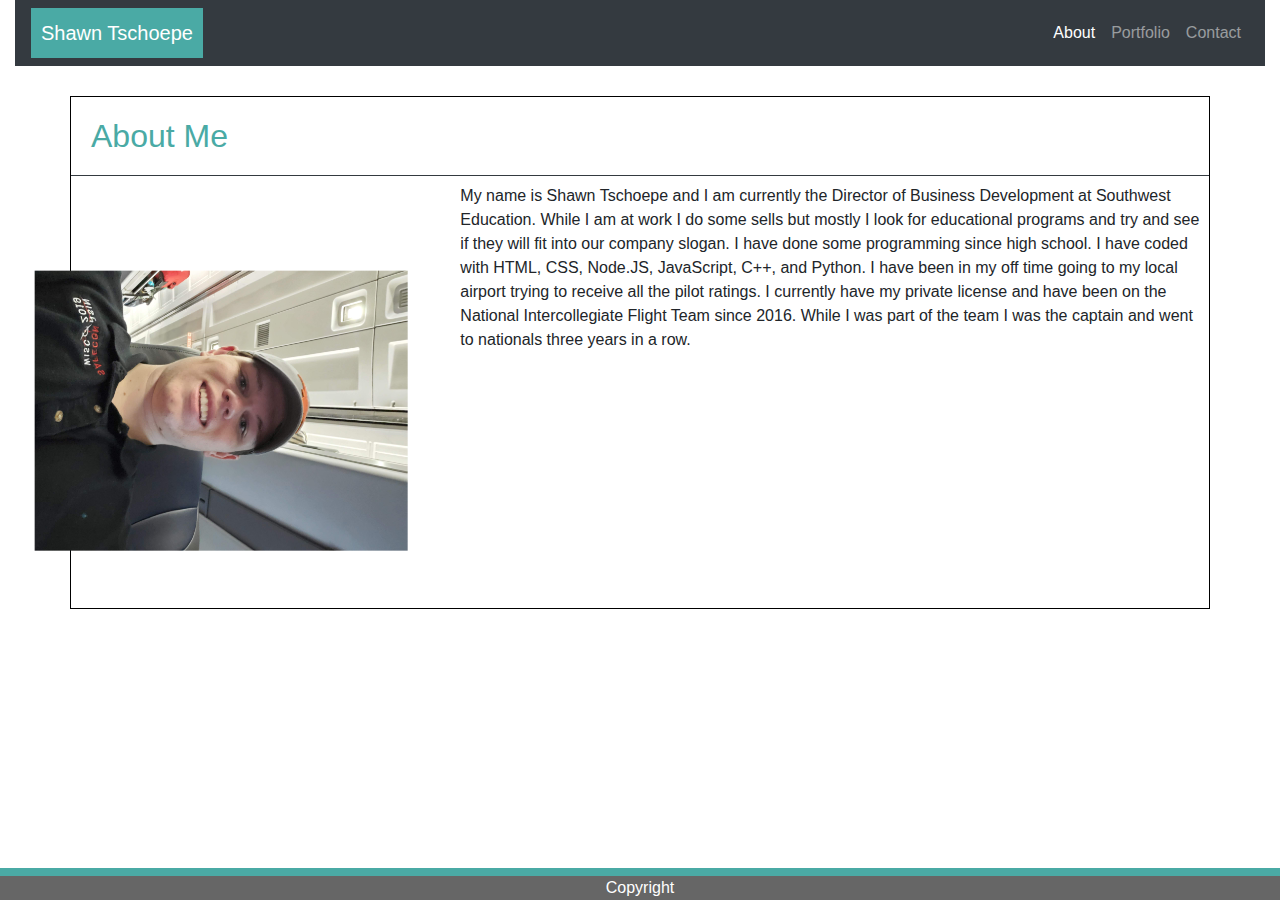
<file: index.html>
<!DOCTYPE html>
<html lang="en">
  <head>
    <meta charset="UTF-8" />
    <meta name="viewport" content="width=device-width, initial-scale=1.0" />
    <meta http-equiv="X-UA-Compatible" content="ie=edge" />
    <title>Portfolio</title>
    <link rel="stylesheet" href="css/reset.css" />
    <link
      rel="stylesheet"
      href="https://stackpath.bootstrapcdn.com/bootstrap/4.4.1/css/bootstrap.min.css"
      integrity="sha384-Vkoo8x4CGsO3+Hhxv8T/Q5PaXtkKtu6ug5TOeNV6gBiFeWPGFN9MuhOf23Q9Ifjh"
      crossorigin="anonymous"
    />
    <link rel="stylesheet" href="css/styles.css" />
  </head>

  <header>
    <!-- Nav Bar -->
    <div class="container-fluid">
      <nav class="navbar navbar-expand-lg navbar-dark bg-dark">
        <a class="navbar-brand text-white navtitle" href="index.html"
          >Shawn Tschoepe</a
        >
        <button
          class="navbar-toggler"
          type="button"
          data-toggle="collapse"
          data-target="#navbarSupportedContent"
          aria-controls="navbarSupportedContent"
          aria-expanded="false"
          aria-label="Toggle navigation"
        >
          <span class="navbar-toggler-icon"></span>
        </button>

        <div class="collapse navbar-collapse" id="navbarSupportedContent">
          <ul class="navbar-nav ml-auto">
            <li class="nav-item active">
              <a class="nav-link" href="index.html"
                >About<span class="sr-only">(current)</span></a
              >
            </li>
            <li class="nav-item">
              <a class="nav-link" href="portfolio.html">Portfolio</a>
            </li>
            <li class="nav-item">
              <a class="nav-link" href="contact.html">Contact</a>
            </li>
          </ul>
        </div>
      </nav>
    </div>
  </header>
  <body>
    <!-- About Me Container -->
    <div class="container aboutme">
      <div class="row">
        <h2 class=" col-12 border-bottom border-dark">About Me</h2>
        <div class="row">
          <div class="col-lg-4 col-sm-6">
            <img src="imgs/portfolio.jpg" />
          </div>
          <div class="col-lg-8 col-sm-5">
            <p>
              My name is Shawn Tschoepe and I am currently the Director of
              Business Development at Southwest Education. While I am at work I
              do some sells but mostly I look for educational programs and try
              and see if they will fit into our company slogan. I have done some
              programming since high school. I have coded with HTML, CSS,
              Node.JS, JavaScript, C++, and Python. I have been in my off time
              going to my local airport trying to receive all the pilot ratings.
              I currently have my private license and have been on the National
              Intercollegiate Flight Team since 2016. While I was part of the
              team I was the captain and went to nationals three years in a row.
            </p>
          </div>
        </div>
      </div>
    </div>

    <!-- JavaScript Links -->
    <script
      src="https://code.jquery.com/jquery-3.4.1.slim.min.js"
      integrity="sha384-J6qa4849blE2+poT4WnyKhv5vZF5SrPo0iEjwBvKU7imGFAV0wwj1yYfoRSJoZ+n"
      crossorigin="anonymous"
    ></script>
    <script
      src="https://cdn.jsdelivr.net/npm/popper.js@1.16.0/dist/umd/popper.min.js"
      integrity="sha384-Q6E9RHvbIyZFJoft+2mJbHaEWldlvI9IOYy5n3zV9zzTtmI3UksdQRVvoxMfooAo"
      crossorigin="anonymous"
    ></script>
    <script
      src="https://stackpath.bootstrapcdn.com/bootstrap/4.4.1/js/bootstrap.min.js"
      integrity="sha384-wfSDF2E50Y2D1uUdj0O3uMBJnjuUD4Ih7YwaYd1iqfktj0Uod8GCExl3Og8ifwB6"
      crossorigin="anonymous"
    ></script>
    <script src="main.js"></script>
  </body>
  <footer class="footer">
    <p>Copyright</p>
  </footer>
</html>
</file>
<file: css/styles.css>
body, html {
  height: 100%;
  background-position: center;
  background-repeat: no-repeat;
  background-size: cover;
}

.navtitle {
  background-color: #4aaaa5;
  padding: 10px;
}

/* About Me */
.aboutme {
  font-family: "Arial", "Helvetica Neue", Helvetica, sans-serif;
  border: 1px solid black;
  min-height: 400px;
  background-color: white;
  margin-top: 30px;
  margin-bottom: 5%;
}

.aboutme h2 {
  color: #4aaaa5;
  padding: 20px;
}

.aboutme img {
  display: block;
  height: auto;
  width: 300px;
  -webkit-transform: rotate(90deg);
          transform: rotate(90deg);
  margin-top: 30px;
  padding: 10px;
}

/* Portfolio */
.portfolio {
  font-family: "Arial", "Helvetica Neue", Helvetica, sans-serif;
  border: 1px solid black;
  min-height: 400px;
  background-color: white;
  margin-top: 30px;
  margin-bottom: 5%;
}

.portfolio h2 {
  color: #4aaaa5;
  padding: 20px;
}

/* Contact */
.contact {
  font-family: "Arial", "Helvetica Neue", Helvetica, sans-serif;
  border: 1px solid black;
  min-height: 400px;
  background-color: white;
  margin-top: 30px;
  margin-bottom: 5%;
}

.contact h2 {
  color: #4aaaa5;
  padding: 20px;
}

/* Footer */
footer {
  position: fixed;
  left: 0;
  bottom: 0;
  width: 100%;
  background-color: #666666;
  color: white;
  height: 2rem;
  border-top: 8px solid #4aaaa5;
  text-align: center;
}
</file>
